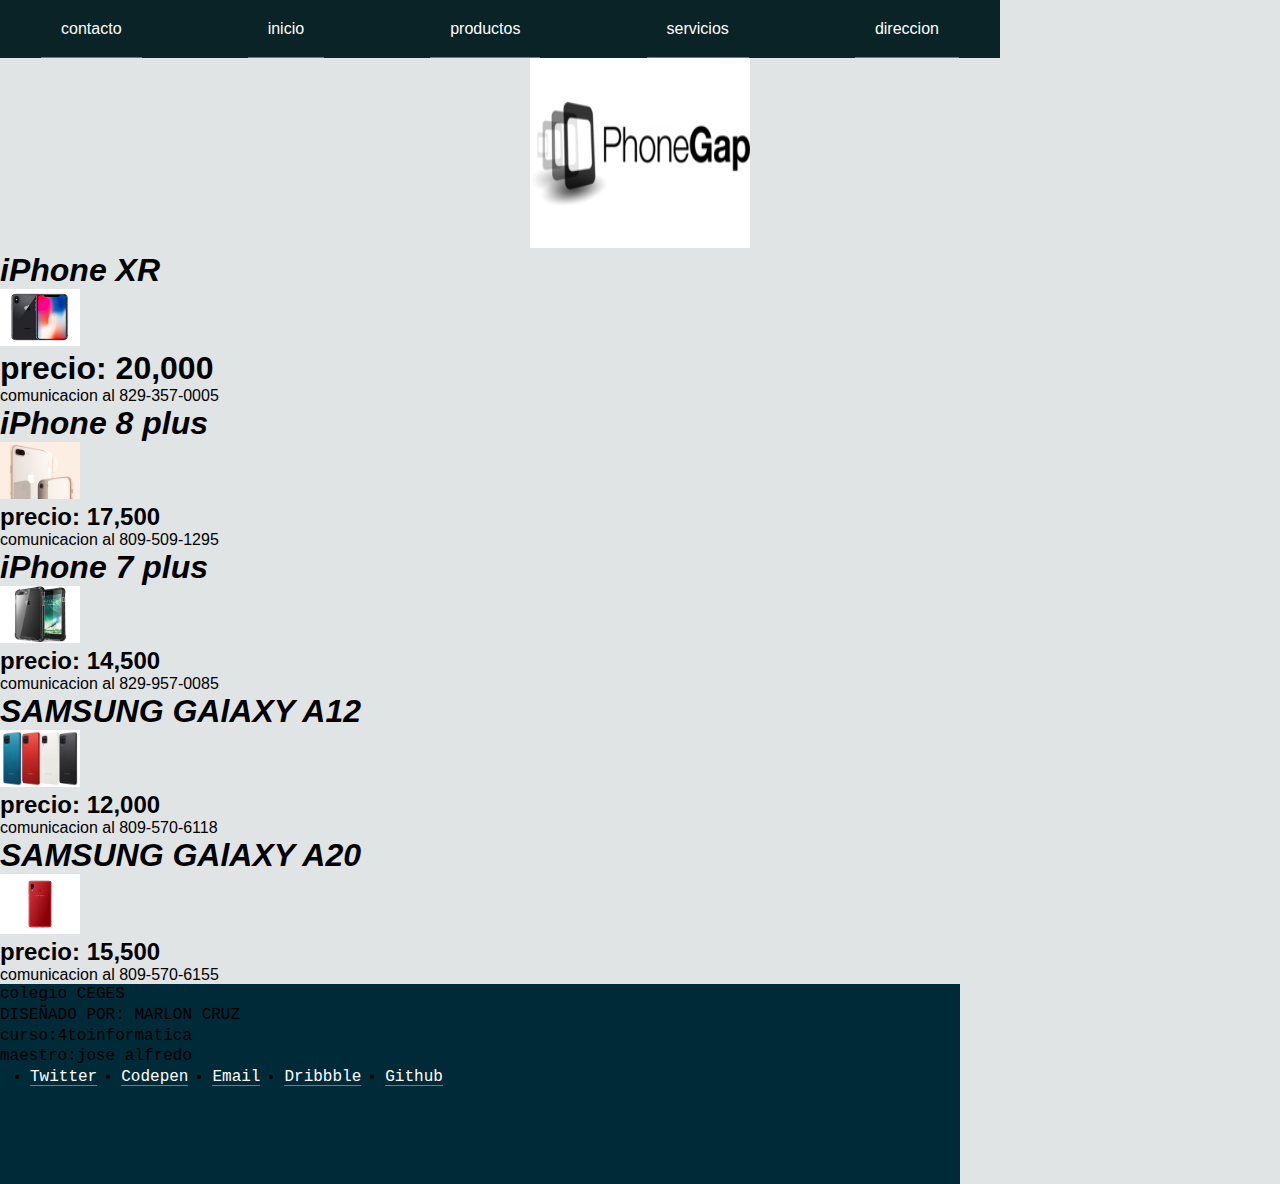
<file: contacto.html>
<!DOCTYPE html>
<html>
    <head>
        <meta charset="utf-8">
        <title>tienda de telefono</title>
        <link rel="stylesheet" type="text/css" href="estilo.css">
        <body>
            <ul class="menu">
                <li><a href="index.html">inicio</a></li>
                <li><a href="productos.html">productos</a></li>
                <li><a href="servicios.html">servicios</a></li>
                <li><a href="direccion.html">direccion</a></li>
                <li><a href="contacto.html">contacto</a></li>
                </ul>
                </body>
                </html>
                
</head>
<body background="https://i.pinimg.com/originals/9e/74/7d/9e747dd76f1be3d062748e6b3d030f6b.jpg">
 <!-- cabecera -->

 </header>

 <center>

 <img src="klk.png" width="220" height="190" alt="logo" />

 </center>

<h1><i>iPhone XR</i> </h1>

 </header>
            
<!-- contenido -->

 <section>

 <figura>

 <img src="aleja.jpg.jpg" width="80" height="57" alt="foto" />


<h1> precio: 20,000 </h1>

 </figura>

 <p>comunicacion al 829-357-0005</p>


 </head>

<body background="https://i.pinimg.com/originals/9e/74/7d/9e747dd76f1be3d062748e6b3d030f6b.jpg">

 <!-- cabecera -->

 </header>

 <center>

</center>

<h1><i>iPhone 8 plus  </i> </h1>

</header>

                            
 <!-- contenido -->

 <section>
                
 <figura>

 <img src="hola.jpg.png" width="80" height="57" alt="foto" />

                
 <h2> precio: 17,500 </h2>

 </figura>

                
 <p>comunicacion al 809-509-1295</p>


 </head>

 <body background="https://i.pinimg.com/originals/9e/74/7d/9e747dd76f1be3d062748e6b3d030f6b.jpg">

 <!-- cabecera -->

 </header>

<center>

</center>

 <h1><i>iPhone 7 plus  </i> </h1>

 </header>
                            
<!-- contenido -->

 <section>

                
 <figura>

<img src="marlon.jpg.jpg" width="80" height="57" alt="foto" />


                
 <h2> precio: 14,500 </h2>

 </figura>
                
 <p>comunicacion al 829-957-0085</p>

<!-- cabecera -->

</header>

<center>

</center>

 <h1><i> SAMSUNG GAlAXY A12  </i> </h1>

 </header>
                            
<!-- contenido -->

 <section>

                
 <figura>

<img src="45klk.jpg.jpg" width="80" height="57" alt="foto" />


                
 <h2> precio: 12,000</h2>

 </figura>
                
 <p>comunicacion al 809-570-6118</p>

<!-- cabecera -->  

</header> 

<center>  

</center>

 <h1><i> SAMSUNG GAlAXY A20  </i> </h1>

 </header>
                            
<!-- contenido -->

 <section>

                
 <figura>

<img src="tu mama.jpg.jpg" width="80" height="60" alt="foto" />


                
 <h2> precio: 15,500 </h2>

 </figura>
                
 <p>comunicacion al 809-570-6155</p>


 <div>
    <footer>
    <p>colegio CEGES</p> 
    <P>DISEÑADO POR: MARLON CRUZ</P>
    <P>curso:4toinformatica</P>
    <P>maestro:jose alfredo</P>
    <ul>
      <li><a href="https://twitter.com/julesforrest">Twitter</a></li>
      <li><a href="https://codepen.io/julesforrest">Codepen</a></li>
      <li><a href="mailto:julesforrest@gmail.com">Email</a></li>
      <li><a href="https://dribbble.com/julesforrest">Dribbble</a></li>
      <li><a href="https://github.com/julesforrest">Github</a></li>
      <li>
        <p></p>
      </li>
    </ul>
    </footer>
  </div>
</file>
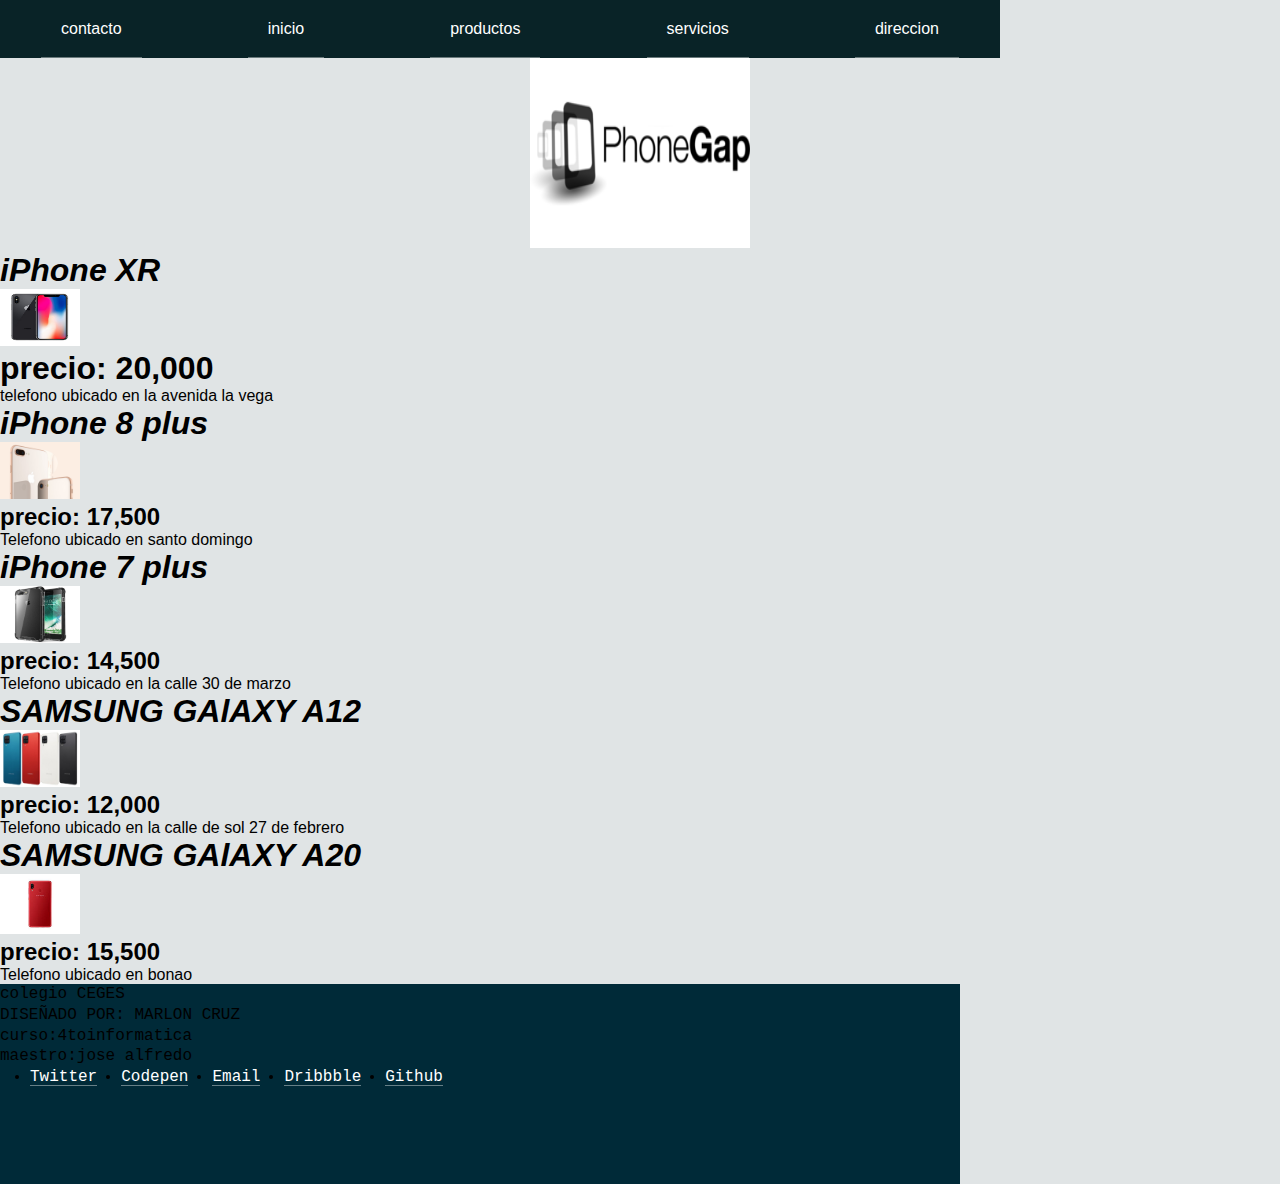
<file: direccion.html>
<!DOCTYPE html>
<html>
    <head>
        <meta charset="utf-8">
        <title>tienda de telefono</title>
        <link rel="stylesheet" type="text/css" href="estilo.css">
        <body>
            <ul class="menu">
                <li><a href="index.html">inicio</a></li>
                <li><a href="productos.html">productos</a></li>
                <li><a href="servicios.html">servicios</a></li>
                <li><a href="direccion.html">direccion</a></li>
                <li><a href="contacto.html">contacto</a></li>
                </ul>
                </body>
                </html>
                
</head>
<body background="https://i.pinimg.com/originals/9e/74/7d/9e747dd76f1be3d062748e6b3d030f6b.jpg">
 <!-- cabecera -->

 </header>

 <center>

 <img src="klk.png" width="220" height="190" alt="logo" />

 </center>

<h1><i>iPhone XR</i> </h1>

 </header>
            
<!-- contenido -->

 <section>

 <figura>

 <img src="aleja.jpg.jpg" width="80" height="57" alt="foto" />


<h1> precio: 20,000 </h1>

 </figura>

 <p>telefono ubicado en la avenida la vega</p>


 </head>

<body background="https://i.pinimg.com/originals/9e/74/7d/9e747dd76f1be3d062748e6b3d030f6b.jpg">

 <!-- cabecera -->

 </header>

 <center>

</center>

<h1><i>iPhone 8 plus  </i> </h1>

</header>

                            
 <!-- contenido -->

 <section>
                
 <figura>

 <img src="hola.jpg.png" width="80" height="57" alt="foto" />

                
 <h2> precio: 17,500 </h2>

 </figura>

                
 <p>Telefono ubicado en santo domingo</p>


 </head>

 <body background="https://i.pinimg.com/originals/9e/74/7d/9e747dd76f1be3d062748e6b3d030f6b.jpg">

 <!-- cabecera -->

 </header>

<center>

</center>

 <h1><i>iPhone 7 plus  </i> </h1>

 </header>
                            
<!-- contenido -->

 <section>

                
 <figura>

<img src="marlon.jpg.jpg" width="80" height="57" alt="foto" />


                
 <h2> precio: 14,500 </h2>

 </figura>
                
 <p>Telefono ubicado en la calle 30 de marzo</p>

<!-- cabecera -->

</header>

<center>

</center>

 <h1><i> SAMSUNG GAlAXY A12  </i> </h1>

 </header>
                            
<!-- contenido -->

 <section>

                
 <figura>

<img src="45klk.jpg.jpg" width="80" height="57" alt="foto" />


                
 <h2> precio: 12,000</h2>

 </figura>
                
 <p>Telefono ubicado en la calle de sol 27 de febrero</p>

<!-- cabecera -->  

</header> 

<center>  

</center>

 <h1><i> SAMSUNG GAlAXY A20  </i> </h1>

 </header>
                            
<!-- contenido -->

 <section>

                
 <figura>

<img src="tu mama.jpg.jpg" width="80" height="60" alt="foto" />


                
 <h2> precio: 15,500 </h2>

 </figura>
                
 <p>Telefono ubicado en bonao 


    <div>
        <footer>
        <p>colegio CEGES</p> 
        <P>DISEÑADO POR: MARLON CRUZ</P>
        <P>curso:4toinformatica</P>
        <P>maestro:jose alfredo</P>
        <ul>
          <li><a href="https://twitter.com/julesforrest">Twitter</a></li>
          <li><a href="https://codepen.io/julesforrest">Codepen</a></li>
          <li><a href="mailto:julesforrest@gmail.com">Email</a></li>
          <li><a href="https://dribbble.com/julesforrest">Dribbble</a></li>
          <li><a href="https://github.com/julesforrest">Github</a></li>
          <li>
            <p></p>
          </li>
        </ul>
        </footer>
      </div>
</file>
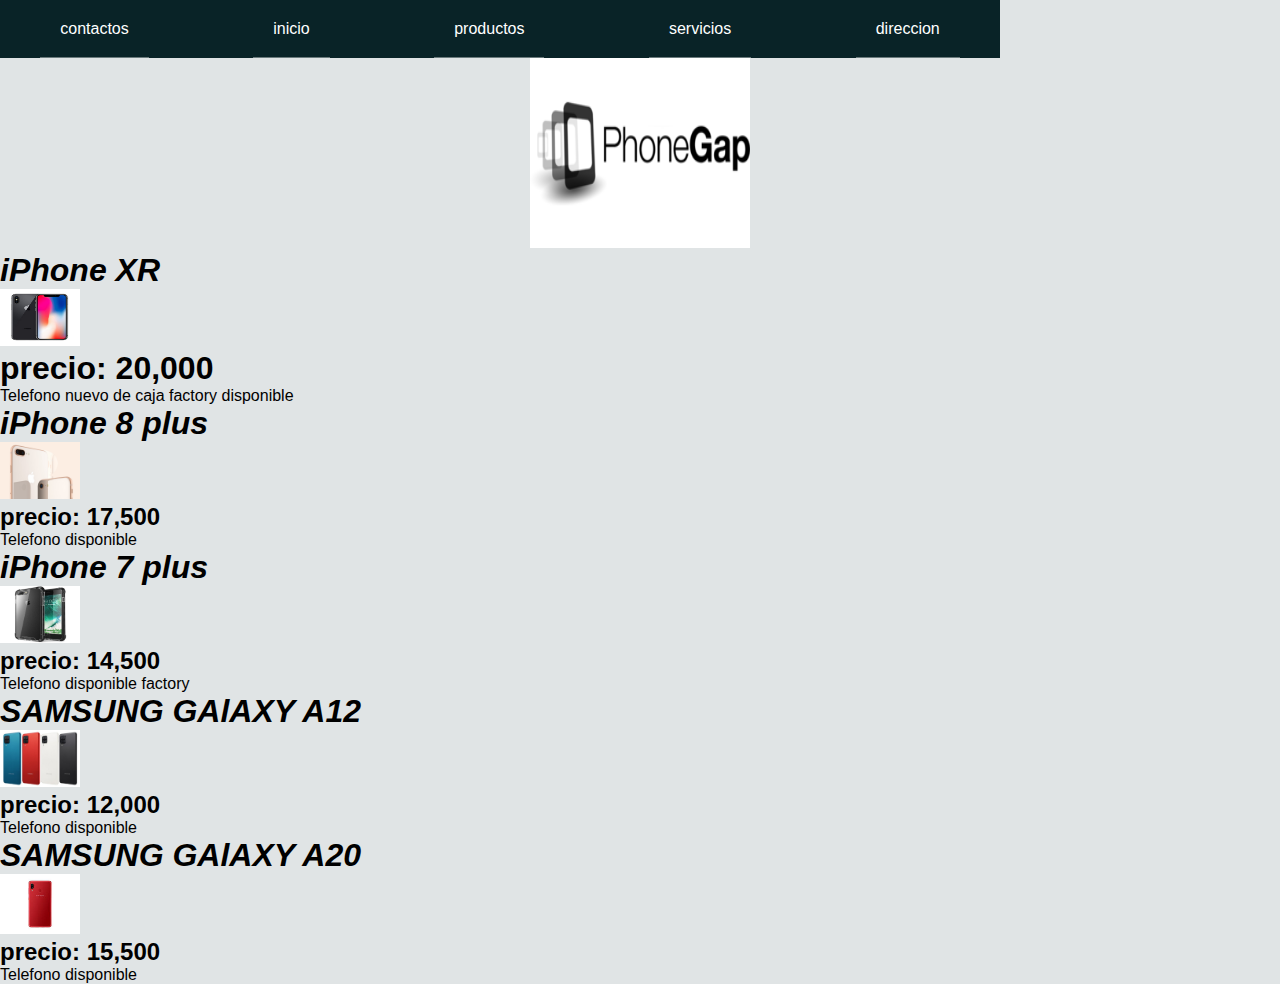
<file: index - copia.html>
<!DOCTYPE html>
<html>
    <head>
        <meta charset="utf-8">
        <title>menu de navegacion con listas</title>
        <link rel="stylesheet" type="text/css" href="estilo.css">
        </head>
        <body>
            <ul class="menu">
                <li><a href="menu.html">inicio</a></li>
                <li><a href="#">productos</a></li>
                <li><a href="#">servicios</a></li>
                <li><a href="#">direccion</a></li>
                <li><a href="#">contactos</a></li>
                </ul>
                </body>
                </html>
</head>
<body background="https://i.pinimg.com/originals/9e/74/7d/9e747dd76f1be3d062748e6b3d030f6b.jpg">
 <!-- cabecera -->

 </header>

 <center>

 <img src="klk.png" width="220" height="190" alt="logo" />

 </center>

<h1><i>iPhone XR</i> </h1>

 </header>
            
<!-- contenido -->

 <section>

 <figura>

 <img src="aleja.jpg.jpg" width="80" height="57" alt="foto" />


<h1> precio: 20,000 </h1>

 </figura>

 <p>Telefono nuevo de caja factory disponible


 </head>

<body background="https://i.pinimg.com/originals/9e/74/7d/9e747dd76f1be3d062748e6b3d030f6b.jpg">

 <!-- cabecera -->

 </header>

 <center>

</center>

<h1><i>iPhone 8 plus  </i> </h1>

</header>

                            
 <!-- contenido -->

 <section>
                
 <figura>

 <img src="hola.jpg.png" width="80" height="57" alt="foto" />

                
 <h2> precio: 17,500 </h2>

 </figura>

                
 <p>Telefono disponible 


 </head>

 <body background="https://i.pinimg.com/originals/9e/74/7d/9e747dd76f1be3d062748e6b3d030f6b.jpg">

 <!-- cabecera -->

 </header>

<center>

</center>

 <h1><i>iPhone 7 plus  </i> </h1>

 </header>
                            
<!-- contenido -->

 <section>

                
 <figura>

<img src="marlon.jpg.jpg" width="80" height="57" alt="foto" />


                
 <h2> precio: 14,500 </h2>

 </figura>
                
 <p>Telefono disponible factory

<!-- cabecera -->

</header>

<center>

</center>

 <h1><i> SAMSUNG GAlAXY A12  </i> </h1>

 </header>
                            
<!-- contenido -->

 <section>

                
 <figura>

<img src="45klk.jpg.jpg" width="80" height="57" alt="foto" />


                
 <h2> precio: 12,000</h2>

 </figura>
                
 <p>Telefono disponible 

<!-- cabecera -->  

</header> 

<center>  

</center>

 <h1><i> SAMSUNG GAlAXY A20  </i> </h1>

 </header>
                            
<!-- contenido -->

 <section>

                
 <figura>

<img src="tu mama.jpg.jpg" width="80" height="60" alt="foto" />


                
 <h2> precio: 15,500 </h2>

 </figura>
                
 <p>Telefono disponible
</file>
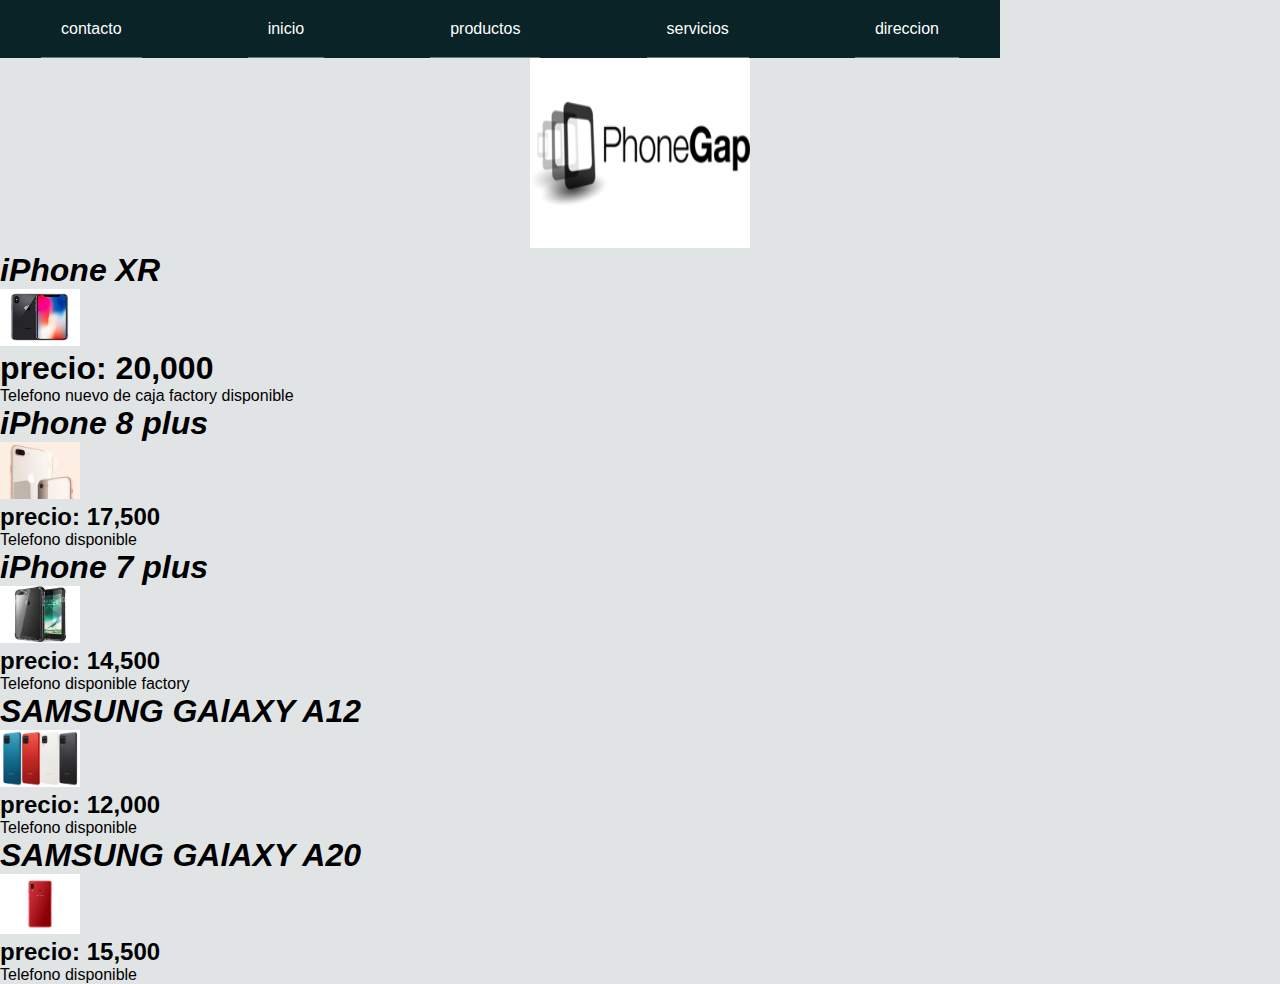
<file: inicio.html>
<!DOCTYPE html>
<html>
    <head>
        <meta charset="utf-8">
        <title>tienda de Telefono</title>
        <link rel="stylesheet" type="text/css" href="estilo.css">
        </head>
        <body>
            <ul class="menu">
                <li><a href="menu.html">inicio</a></li>
                <li><a href="productos.html">productos</a></li>
                <li><a href="servicios.html">servicios</a></li>
                <li><a href="direccion.html">direccion</a></li>
                <li><a href="contacto.html">contacto</a></li>
                </ul>
                </body>
                </html>
</head>
<body background="https://i.pinimg.com/originals/9e/74/7d/9e747dd76f1be3d062748e6b3d030f6b.jpg">
 <!-- cabecera -->

 </header>

 <center>

 <img src="klk.png" width="220" height="190" alt="logo" />

 </center>

<h1><i>iPhone XR</i> </h1>

 </header>
            
<!-- contenido -->

 <section>

 <figura>

 <img src="aleja.jpg.jpg" width="80" height="57" alt="foto" />


<h1> precio: 20,000 </h1>

 </figura>

 <p>Telefono nuevo de caja factory disponible


 </head>

<body background="https://i.pinimg.com/originals/9e/74/7d/9e747dd76f1be3d062748e6b3d030f6b.jpg">

 <!-- cabecera -->

 </header>

 <center>

</center>

<h1><i>iPhone 8 plus  </i> </h1>

</header>

                            
 <!-- contenido -->

 <section>
                
 <figura>

 <img src="hola.jpg.png" width="80" height="57" alt="foto" />

                
 <h2> precio: 17,500 </h2>

 </figura>

                
 <p>Telefono disponible 


 </head>

 <body background="https://i.pinimg.com/originals/9e/74/7d/9e747dd76f1be3d062748e6b3d030f6b.jpg">

 <!-- cabecera -->

 </header>

<center>

</center>

 <h1><i>iPhone 7 plus  </i> </h1>

 </header>
                            
<!-- contenido -->

 <section>

                
 <figura>

<img src="marlon.jpg.jpg" width="80" height="57" alt="foto" />


                
 <h2> precio: 14,500 </h2>

 </figura>
                
 <p>Telefono disponible factory

<!-- cabecera -->

</header>

<center>

</center>

 <h1><i> SAMSUNG GAlAXY A12  </i> </h1>

 </header>
                            
<!-- contenido -->

 <section>

                
 <figura>

<img src="45klk.jpg.jpg" width="80" height="57" alt="foto" />


                
 <h2> precio: 12,000</h2>

 </figura>
                
 <p>Telefono disponible 

<!-- cabecera -->  

</header> 

<center>  

</center>

 <h1><i> SAMSUNG GAlAXY A20  </i> </h1>

 </header>
                            
<!-- contenido -->

 <section>

                
 <figura>

<img src="tu mama.jpg.jpg" width="80" height="60" alt="foto" />


                
 <h2> precio: 15,500 </h2>

 </figura>
                
 <p>Telefono disponible </p>
</file>
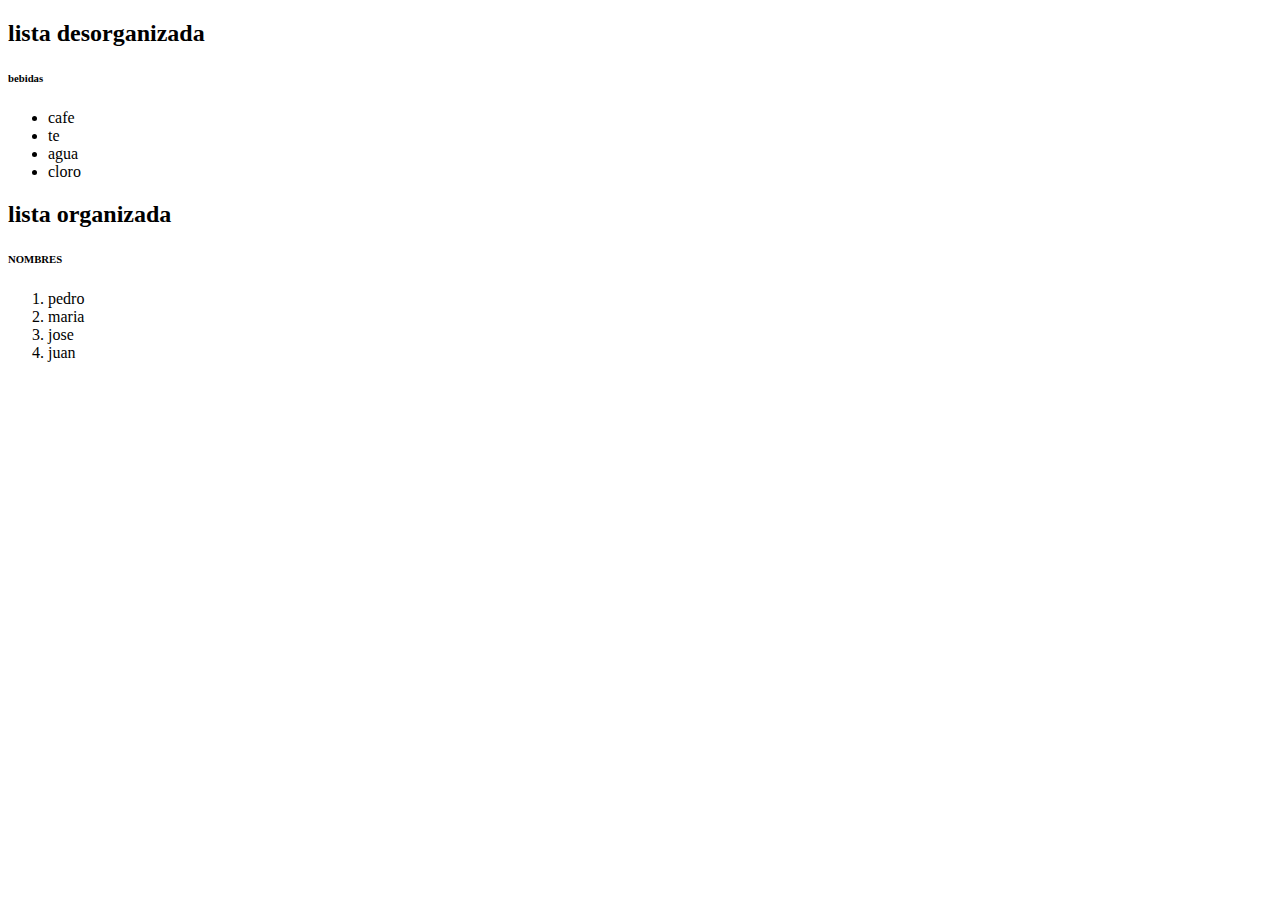
<file: juan1.html>
<!DOCTYPE html>
<html>
<body>
<h2>lista desorganizada</h2>
<h6>bebidas</h6>
<ul>

    <li>cafe</li>
    <li>te</li>
    <li>agua</li>
    <li>cloro</li>
</ul>
<h2>lista organizada</h2>
<h6>NOMBRES</h6>
<ol>
    <li>pedro</li>
    <li>maria</li>
    <li>jose</li>
    <li>juan</li>
</ol>
</body>
</html>
</file>
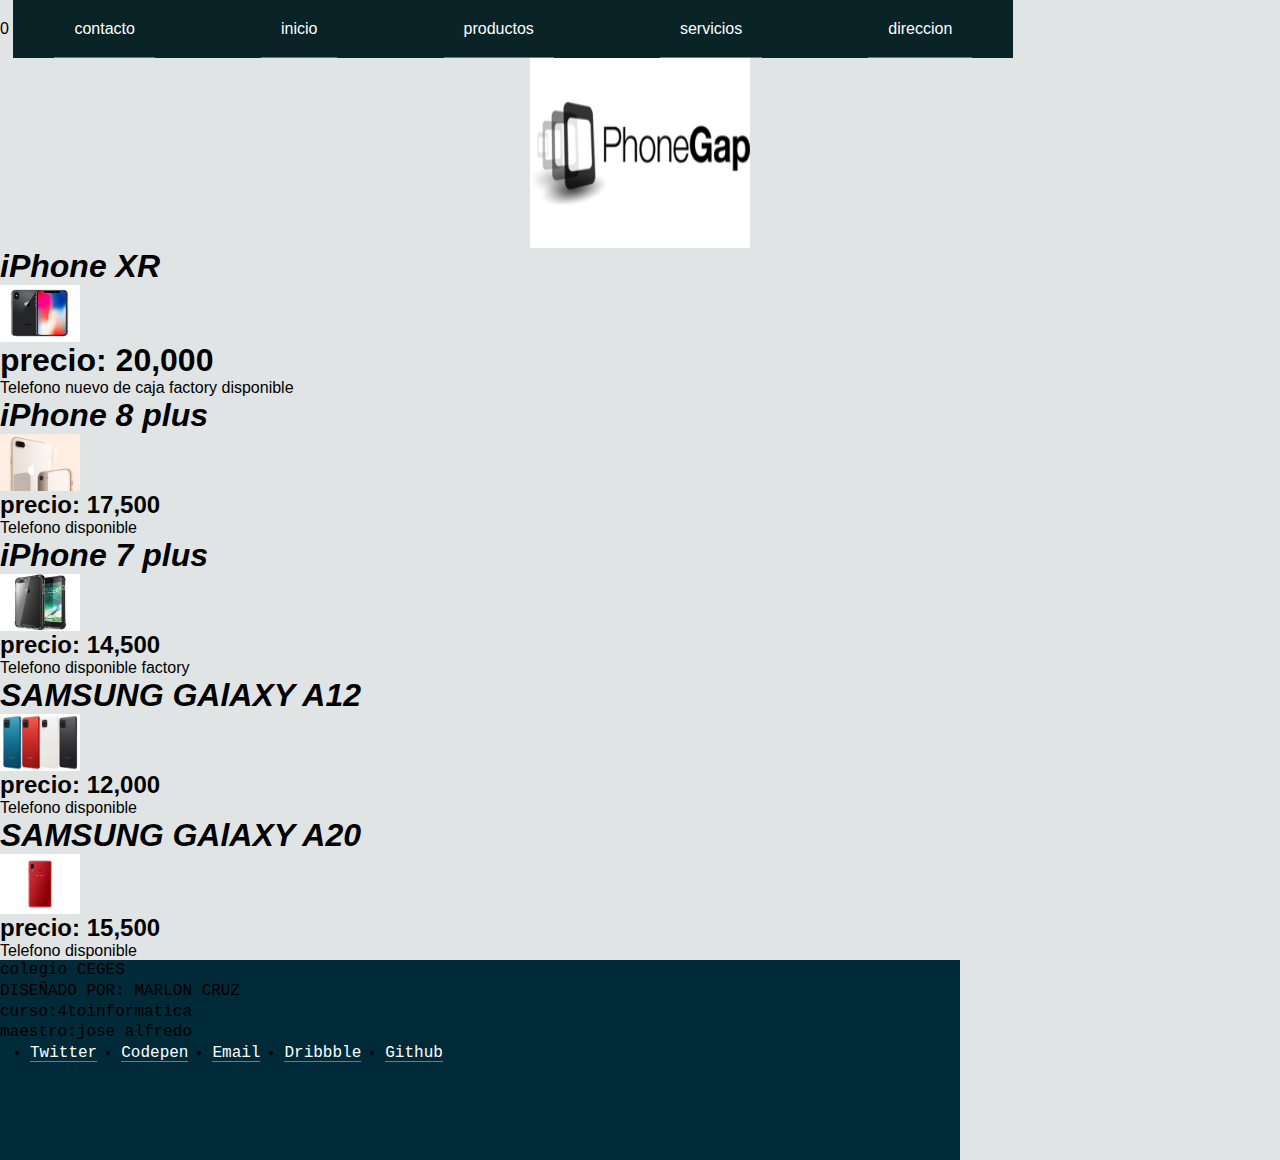
<file: julian.th.html>
0<!DOCTYPE html>
<html>
    <head>
        <meta charset="utf-8">
        <title>tienda de Telefono</title>
        <link rel="stylesheet" type="text/css" href="estilo.css">
        
        </head>
        <body>
            <ul class="menu">
                <li><a href="inicio.html">inicio</a></li>
                <li><a href="productos.html">productos</a></li>
                <li><a href="servicios.html">servicios</a></li>
                <li><a href="direccion.html">direccion</a></li>
                <li><a href="contacto.html">contacto</a></li>
                </ul>
                </body>
                </html>
</head>
<body background="https://i.pinimg.com/originals/9e/74/7d/9e747dd76f1be3d062748e6b3d030f6b.jpg">
 <!-- cabecera -->

 </header>

 <center>

 <img src="klk.png" width="220" height="190" alt="logo" />

 </center>

<h1><i>iPhone XR</i> </h1>

 </header>
            
<!-- contenido -->

 <section>

 <figura>

 <img src="aleja.jpg.jpg" width="80" height="57" alt="foto" />


<h1> precio: 20,000 </h1>

 </figura>

 <p>Telefono nuevo de caja factory disponible


 </head>

<body background="https://i.pinimg.com/originals/9e/74/7d/9e747dd76f1be3d062748e6b3d030f6b.jpg">

 <!-- cabecera -->

 </header>

 <center>

</center>

<h1><i>iPhone 8 plus  </i> </h1>

</header>

                            
 <!-- contenido -->

 <section>
                
 <figura>

 <img src="hola.jpg.png" width="80" height="57" alt="foto" />

                
 <h2> precio: 17,500 </h2>

 </figura>

                
 <p>Telefono disponible 


 </head>

 <body background="https://i.pinimg.com/originals/9e/74/7d/9e747dd76f1be3d062748e6b3d030f6b.jpg">

 <!-- cabecera -->

 </header>

<center>

</center>

 <h1><i>iPhone 7 plus  </i> </h1>

 </header>
                            
<!-- contenido -->

 <section>

                
 <figura>

<img src="marlon.jpg.jpg" width="80" height="57" alt="foto" />


                
 <h2> precio: 14,500 </h2>

 </figura>
                
 <p>Telefono disponible factory

<!-- cabecera -->

</header>

<center>

</center>

 <h1><i> SAMSUNG GAlAXY A12  </i> </h1>

 </header>
                            
<!-- contenido -->

 <section>

                
 <figura>

<img src="45klk.jpg.jpg" width="80" height="57" alt="foto" />


                
 <h2> precio: 12,000</h2>

 </figura>
                
 <p>Telefono disponible 

<!-- cabecera -->  

</header> 

<center>  

</center>

 <h1><i> SAMSUNG GAlAXY A20  </i> </h1>

 </header>
                            
<!-- contenido -->

 <section>

                
 <figura>

<img src="tu mama.jpg.jpg" width="80" height="60" alt="foto" />


                
 <h2> precio: 15,500 </h2>

 </figura>
                
 <p>Telefono disponible </p>

 
<div>
  <footer>
  <p>colegio CEGES</p> 
  <P>DISEÑADO POR: MARLON CRUZ</P>
  <P>curso:4toinformatica</P>
  <P>maestro:jose alfredo</P>
  <ul>
    <li><a href="https://twitter.com/julesforrest">Twitter</a></li>
    <li><a href="https://codepen.io/julesforrest">Codepen</a></li>
    <li><a href="mailto:julesforrest@gmail.com">Email</a></li>
    <li><a href="https://dribbble.com/julesforrest">Dribbble</a></li>
    <li><a href="https://github.com/julesforrest">Github</a></li>
    <li>
      <p></p>
    </li>
  </ul>
  </footer>
</div>
</file>
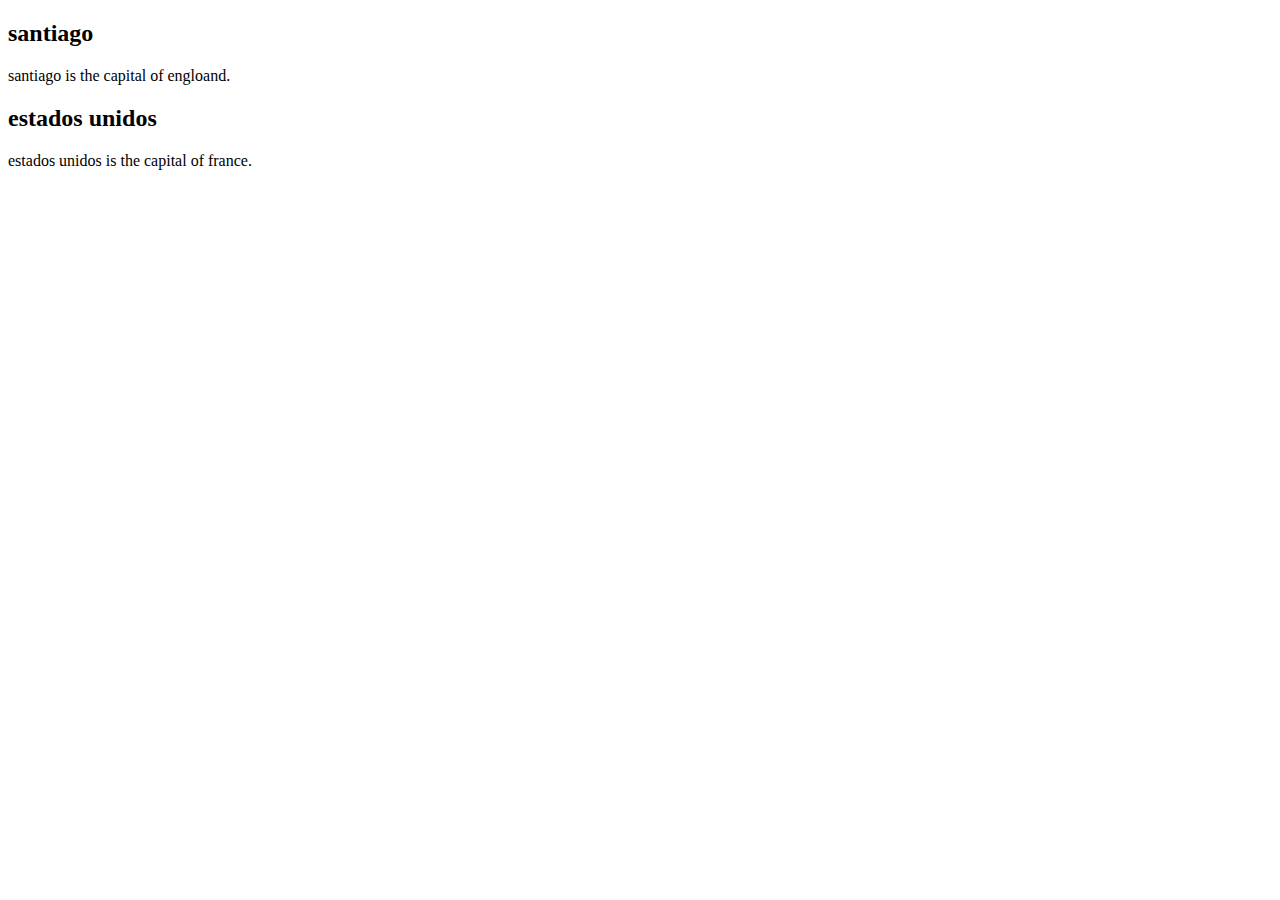
<file: klk1.html>
<!DOCTYPE html>
<html lang="en">

<head>
    <title>puto</title>

</head>    

<body>
<div class="city">
<h2>santiago</h2>
<p>santiago is the capital of engloand.</p>
</div>

<div class="ciudad">
<h2>estados unidos</h2>
<p>estados unidos is the capital of france.</p>
</div>

</body>
</html>
</file>
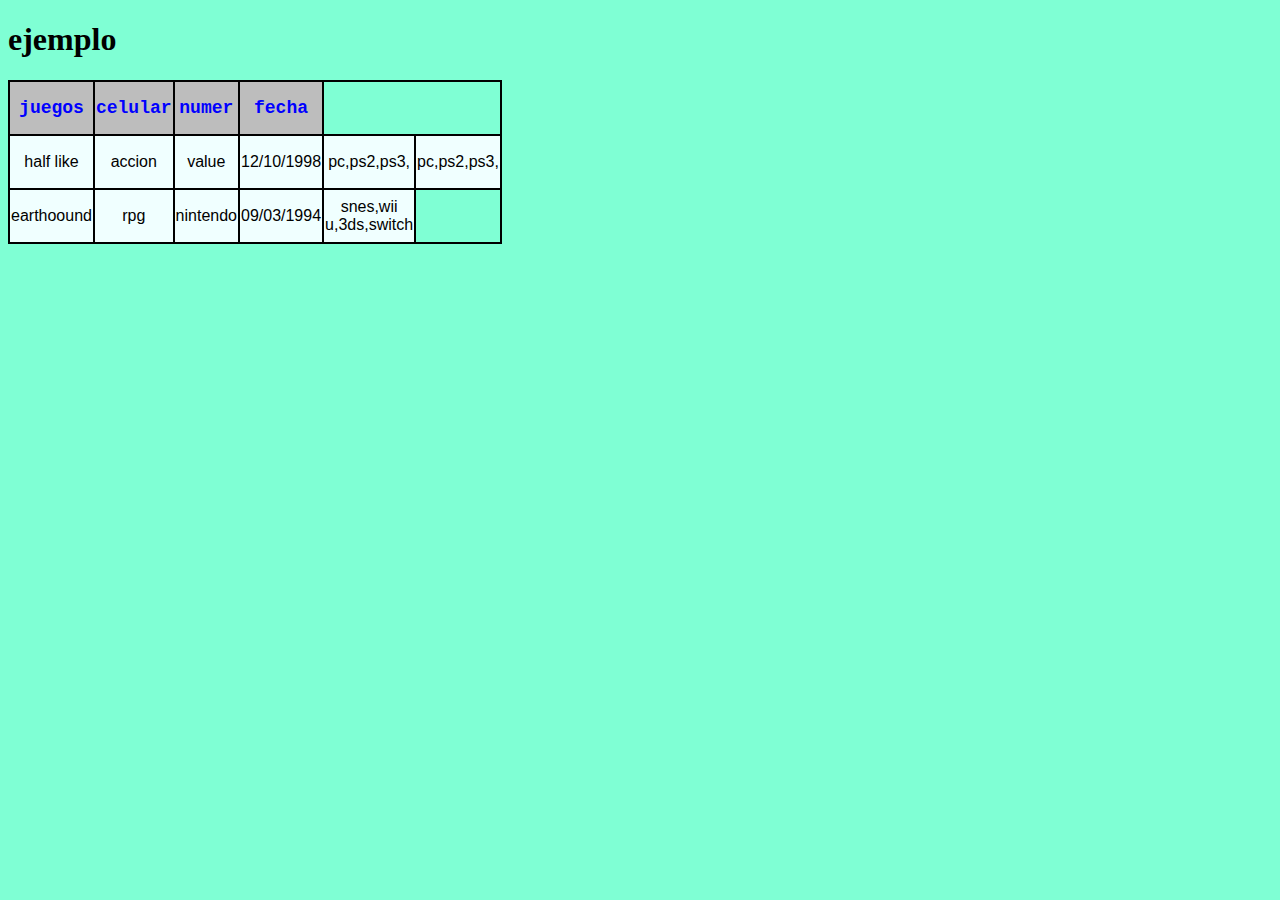
<file: marlon cruz  germoso ejercicio2.html>
<!doctype html>

<head>

<h1>ejemplo</h1>

</head>

<style>

body{
    background-color: aquamarine;
}

table,th,td{
width: 90px;
height: 50px;
border: 2px solid black;
border-collapse: collapse;

}

th{
font-size: 18px;
background-color: rgb(189,189,189);
font-family: 'Courier New', Courier, monospace;
color:blue;
text-align: center;
}

td{
    text-align: center;
    background-color: azure;
    font-family: Verdana, Geneva, Tahoma, sans-serif;
    color: black;
}

</style>

<body>

<table>
<tr>
    <th>juegos</th>
    <th>celular</th> 
    <th>numer</th>
    <th>fecha</th>
    </tr>

    <tr>
        <td>half like</td>
        <td>accion</td>
        <td>value</td>
        <td>12/10/1998</td>
        <td>pc,ps2,ps3,</td>
        <td>pc,ps2,ps3,</td>
    </tr>

    <tr>
        <td>earthoound</td>
        <td>rpg</td>
        <td>nintendo</td>
        <td>09/03/1994</td>
        <td>snes,wii u,3ds,switch</td>
    </tr>
</file>
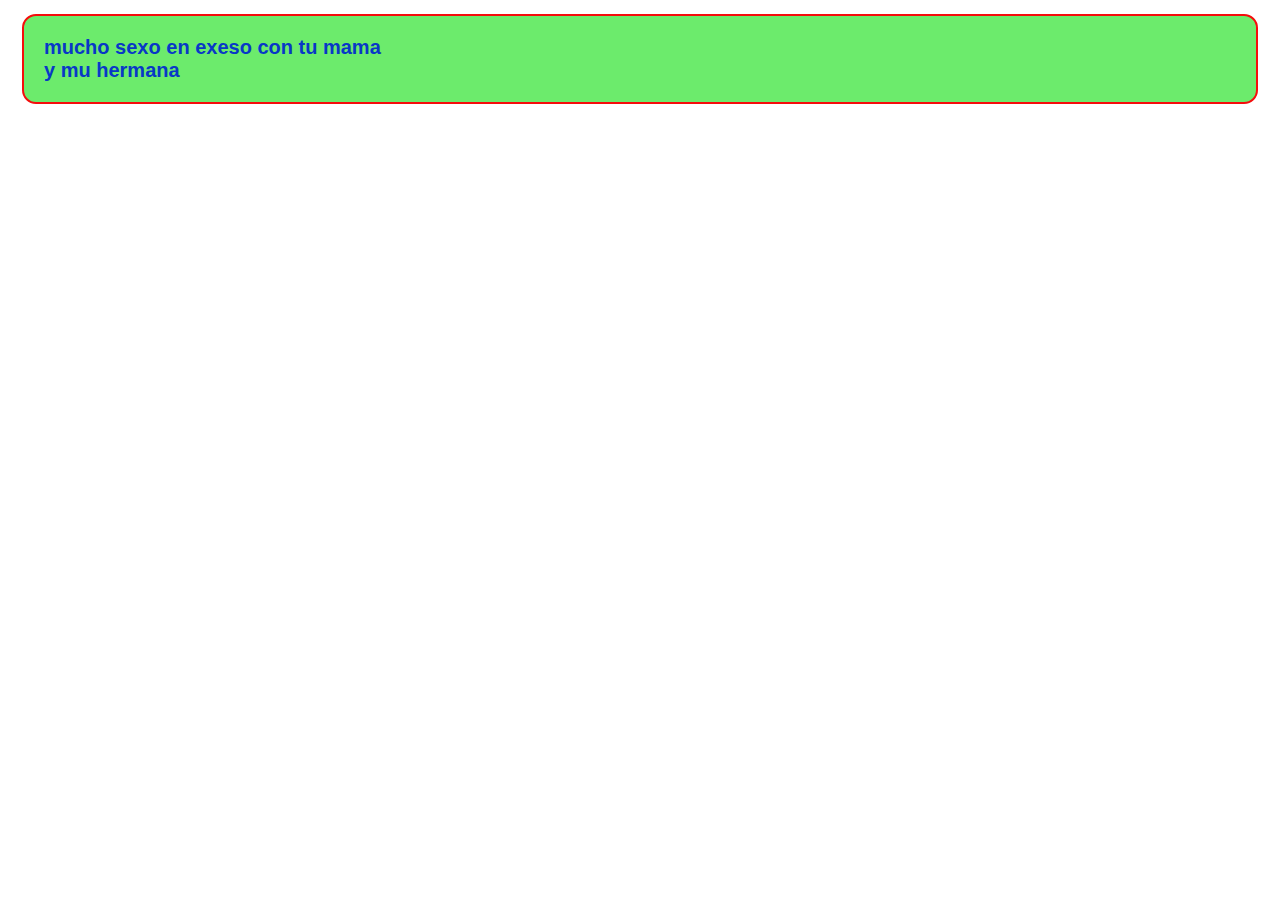
<file: marlon.html>
<html>
<head>
<style>

p{
font-family: helvetica;
font-size: 20px;
font-weight: bold;
color: #0838c7;
background-color: #6ceb6c;
border-style: solid;
border-color: #f50c0c;
border-width: 2px;
margin: 14px;
padding: 20px;
border-radius: 14px;
}
</style>
</head>
<body><p>mucho sexo en exeso con tu mama <br>
y mu hermana</p>
</body>

</html>
</file>
<file: estilo.css>
body{
    font-family: arial, helvetica;
     background: #e8e8e8;
}

.menu{
    list-style: none;
    padding: 0;
    background: #092327;
    width: 90%;
    max-width: 1000px;
    margin: auto;
}

.menu li a{
    text-decoration: none;
    color: white;
    padding: 20px;
    display: block;
}

.menu li{
    display: inline-block;
    text-align: center;
}

.menu li a:hower{
    background: #092327;
}

ul {
    display: inline-grid;
    grid-auto-flow: row;
    grid-gap: 24px;
    justify-items: center;
    margin: auto;
  }
  
  @media (min-width: 500px) {
    ul {
      grid-auto-flow: column;
    }
  }
  
  a {
    color: white;
    text-decoration: none;
    box-shadow: inset 0 -1px 0 hsla(0, 0%, 100%, 0.4);
  }
  
  a:hover {
    box-shadow: inset 0 -1.2em 0 hsla(0, 0%, 100%, 0.4);
  }
  
  li:last-child {
    grid-column: 1 / 2;
    grid-row: 1 / 2;
  }
  
  li:hover ~ li p {
    animation: wave-animation 0.3s infinite;
  }
  
  /* below is just for demo styling */
  
  div {
    display: flex;
    height: 200PX;
    width: 75%;
    background-color: #002a38;
    line-height: 1.3;
    font-family: Menlo, monospace;
    margin: 0%;
  }
  
  @keyframes wave-animation {
    0%,
    100% {
      transform: rotate(0deg);
    }
    25% {
      transform: rotate(20deg);
    }
    75% {
      transform: rotate(-15deg);
    }
  }


  *{
    margin: 0;
    padding: 0;
    box-sizing: border-box;
  }
  
  body{
    background: #E0E4E5;
    font-family: 'Open Sans', sans-serif;
  }
  
  .wrap{
    max-width: 1100px;
    width: 90%;
    margin: auto;
  }
  
  .wrap > h1{
    color: #494B4D;
    font-weight: 400;
    display: flex;
    flex-direction: column;
    text-align: center;
    margin: 15px 0px;
  }
  
  .wrap > h1:after{
    content: '';
    width: 100%;
    height: 1px;
    background: #C7C7C7;
    margin: 20px 0;
  }
  
  .store-wrapper{
    display: flex;
    flex-wrap: wrap;
  }
  
  .category_list{
    display: flex;
    flex-direction: column;
    width: 18%;
  }
  
  .category_list .category_item{
    display: block;
    width: 90%;
    padding: 15px 0;
    margin-bottom: 20px;
    background: #E84C3D;
  
    text-align: center;
    text-decoration: none;
    color: #fff;
  }
  
  .category_list .ct_item-active{
    background: #2D3E50;
  }
  
  /* PRODUCTOS ============*/
  
  .products-list{
    width: 82%;
    display: flex;
    flex-wrap: wrap;
  }
  
  
  .products-list .product-item{
    width: 22%;
    margin-left: 3%;
    margin-bottom: 25px;
    box-shadow: 0px 0px 6px 0px rgba(0,0,0,0.22);
  
    display: flex;
    flex-direction: column;
    align-items: center;
    align-self: flex-start;
  
    transition: all .4s;
  }
  
  .products-list .product-item img{
    width: 100%;
  }
  
  .products-list .product-item a{
    display: block;
    width: 100%;
    padding: 8px 0;
    background: #2D3E50;
  
    color: #fff;
    text-align: center;
    text-decoration: none;
  }
  
  /* RESPONSIVE */
  
  @media screen and (max-width: 1100px){
    .products-list .product-item{
      width: 30.3%;
    }
  }
  
  @media screen and (max-width: 900px){
    .category_list,
    .products-list{
      width: 100%;
    }
  
    .category_list{
      flex-direction: row;
      justify-content: space-between;
    }
  
    .category_list .category_item{
      align-self: flex-start;
      width: 15%;
      font-size: 14px;
    }
  
    .products-list .product-item{
      margin-left: 4.5%;
    }
  
    .products-list .product-item:nth-child(3n+1){
      margin-left: 0px;
    }
  }
  
  @media screen and (max-width: 700px){
    .category_list{
      flex-direction: column;
    }
    .category_list .category_item{
      width: 100%;
      margin-bottom: 10px;
    }
  }
  
  @media screen and (max-width: 600px){
  
    .products-list .product-item{
      width: 47.5%;
    }
  
    .products-list .product-item:nth-child(3n+1){
      margin-left: 4.5%;
    }
  
    .products-list .product-item:nth-child(2n+1){
      margin-left: 0px;
    }
  
  }
  
  @media screen and (max-width: 350px){
    .products-list .product_item{
      width: 100%;
      margin-left: 0px;
    }
  }
</file>
